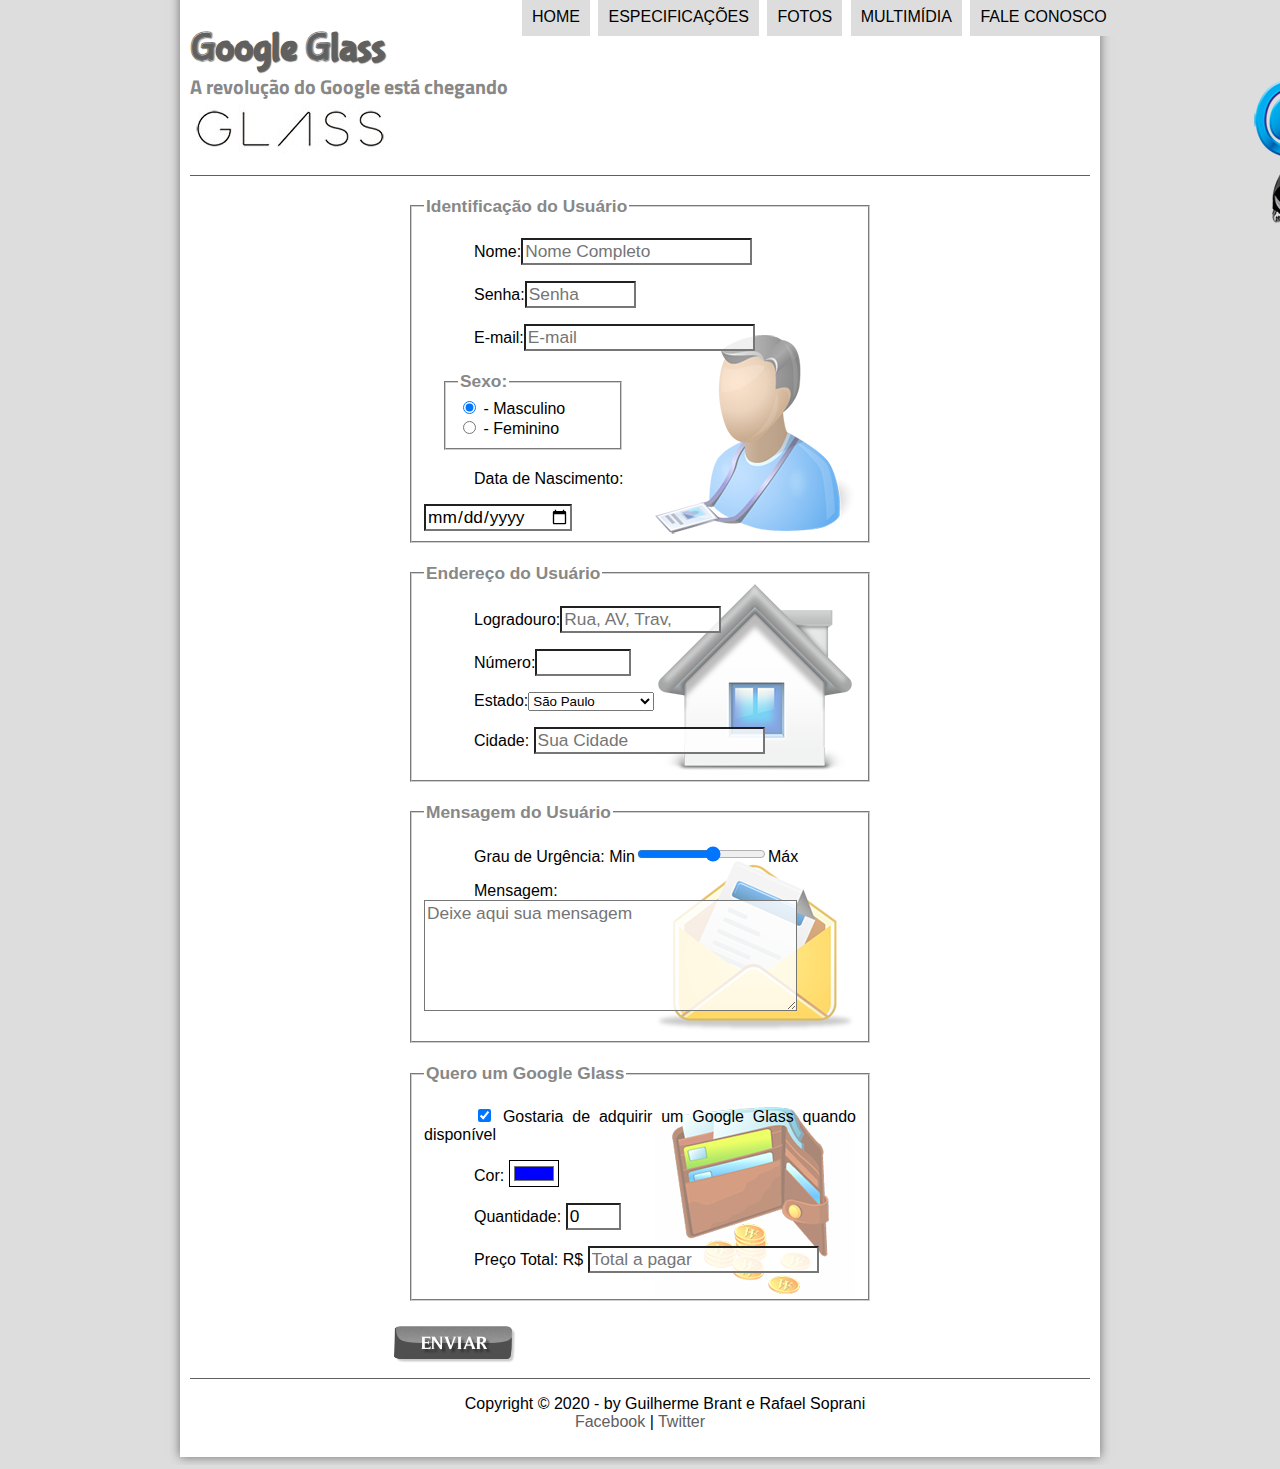
<file: fale-conosco.html>
<!DOCTYPE html>
<html lang="pt">
<head>
    <meta charset="UTF-8">
    <title>Tudo sobre Google Glass</title>
    <link rel="stylesheet" href="_css/estilo.css">
    <link rel="stylesheet" href="_css/form.css">
    <script language="javascript" src="_javascript/funcoes.js"></script>
    <script>
        function calc_total(){
            var qtd = parseInt(document.getElementById('cQtd').value);
            tot = qtd * 1500;
            document.getElementById('cTot').value = tot;
        }
    </script>
 </head>
 <script language="javascript" src="_javascript/funcoes.js"> </script>
 <body>
<div id="interface">
<header id="cabecalho">
<hgroup>
    <h1> Google Glass </h1> 
    <h2>A revolução do Google está chegando</h2>               
</hgroup>

<img id="icone"src="_imagens/contato.png" alt="glass-oculos-preto-peq">
<nav id="menu">
    <h1>Menu Principal</h1>
    <ul type="disc">
        <li onmouseover="mudafoto('_imagens/home.png')" onmouseout="mudafoto('_imagens/contato.png')"><a href="index.html"> Home </a></li>
        <li onmouseover="mudafoto('_imagens/especificacoes.png')"onmouseout="mudafoto('_imagens/contato.png')"><a href="specs.html">Especificações</a></li>
        <li onmouseover="mudafoto('_imagens/fotos.png')"onmouseout="mudafoto('_imagens/contato.png')"><a href="fotos.html">Fotos</a></li>
        <li onmouseover="mudafoto('_imagens/multimidia.png')" onmouseout="mudafoto('_imagens/contato.png')"><a href="multimidia.html">Multimídia</a></li> 
        <li onmouseover="mudafoto('_imagens/contato.png')" onmouseout="mudafoto('_imagens/contato.png')"><a href="fale-conosco.html">Fale conosco</a></li>
    </ul>
</nav>
</header>
<form action="mailto:contato@cusoemvideo.com" method="POST" id="fContato" oninput="calc_total();"> 
    <fieldset id="usuario">
<legend> Identificação do Usuário</legend>
    <p><label for="cNome">Nome:</label><input type="text" name="tNome" id="cNome" size="20" maxlength="30" placeholder="Nome Completo"> </p> 
    <p><label for="cSenha">Senha:</label><input type="password" name="tSenha" id="cSenha" size="8" maxlength="8" placeholder="Senha"></p> 
    <p><label for="cMail">E-mail:</label><input type="email" name="tMail" id="cMail" size="20" maxlength="40" placeholder="E-mail"></p> 
    <fieldset id="sexo"> <legend>Sexo:</legend> 
        <input type="radio" name="tSexo" id="cMasc" checked><label for="cMasc"> - Masculino</label><br>
        <input type="radio" name="tSexo" id="cFem"><label for="cFem"> - Feminino</label>
    </fieldset> 
        <p>Data de Nascimento:</p><input type="date" name="tNasc" id="cNasc">
</fieldset>
<fieldset id="endereco">
<legend>Endereço do Usuário</legend> 
    <p><label for="cRua">Logradouro:</label><input type="text" name="tRua" id="cRua" size="13" maxlength="80" placeholder="Rua, AV, Trav,"></p>
    <p><label for="cNum">Número:</label><input type="number" name="tNum" id="cNum" min="0" max="99999"></p>
    <p><label for="cEst">Estado:</label><select name="tEst" id="cEst">
        <optgroup label="região Sudeste">
            <option value="AC">Acre</option>
            <option value="SP" selected>São Paulo</option>
            <option value="MG">Minas Gerais</option>
        </optgroup>

        <optgroup label="região Sul">
            <option value="Pr">Paraná</option>
            <option value="SC">Santa Catarina</option>
            <option value="CE">Ceara</option>
        </optgroup>
    </select></p> 

    <p><label for="cCid">Cidade:</label>
        <input type="text" name="tCid" id="cCid" maxlength="40" size="20" placeholder="Sua Cidade" list="cidades"></p>
        <datalist id="cidades">
            <option value="rio branco"></option>
            <option value="nova iguaçu"></option>
            <option value="niteroi"></option>
            <option value="belford roxo"></option>
        </datalist> 
</fieldset>
<fieldset id="mensagem">
<legend>Mensagem do Usuário</legend> 
    <p><label for="cUrg">Grau de Urgência:</label>
    Min<input type="range" name="tUrg" id="cUrg" min="0" max="10" step="2">Máx</p> 
    <p><label for="cMsg">Mensagem:</label>
    <textarea name="tMsg" id="cMsg" cols="35" rows="5" placeholder="Deixe aqui sua mensagem"></textarea></p> 
</fieldset>
<fieldset id="pedido">
<legend>Quero um Google Glass</legend> 
    <p><input type="checkbox" name="tPed" id="cPed" checked>
    <label for="cPed">Gostaria de adquirir um Google Glass quando disponível</label></p>
    <p><label for="cCor">Cor:</label>
    <input type="color" name="tCor" id="cCor" value="#0000FF"></p>
    <p><label for="cQtd">Quantidade:</label>
    <input type="number" name="tQtd" id="cQtd" min="0" max="5" value="0"></INp></p>
    <p><label for="cTot">Preço Total: R$</label>
    <input type="text" name="tTot" id="cTot" placeholder="Total a pagar" readonly></p>
</fieldset>

<input type="image" name="tEnviar" src="_imagens/botao-enviar.png">
</form>
<footer id="rodape">
    <p>Copyright &copy; 2020 - by Guilherme Brant e Rafael Soprani <br/>
        <a href="http://facebook.com/cursosemvideo" target="_blank"> Facebook</a> | 
        <a href="http://twitter.com/cursosemvideo" target="_blank">Twitter</a></p>
</footer>
</div>
</body>
</html>
</file>
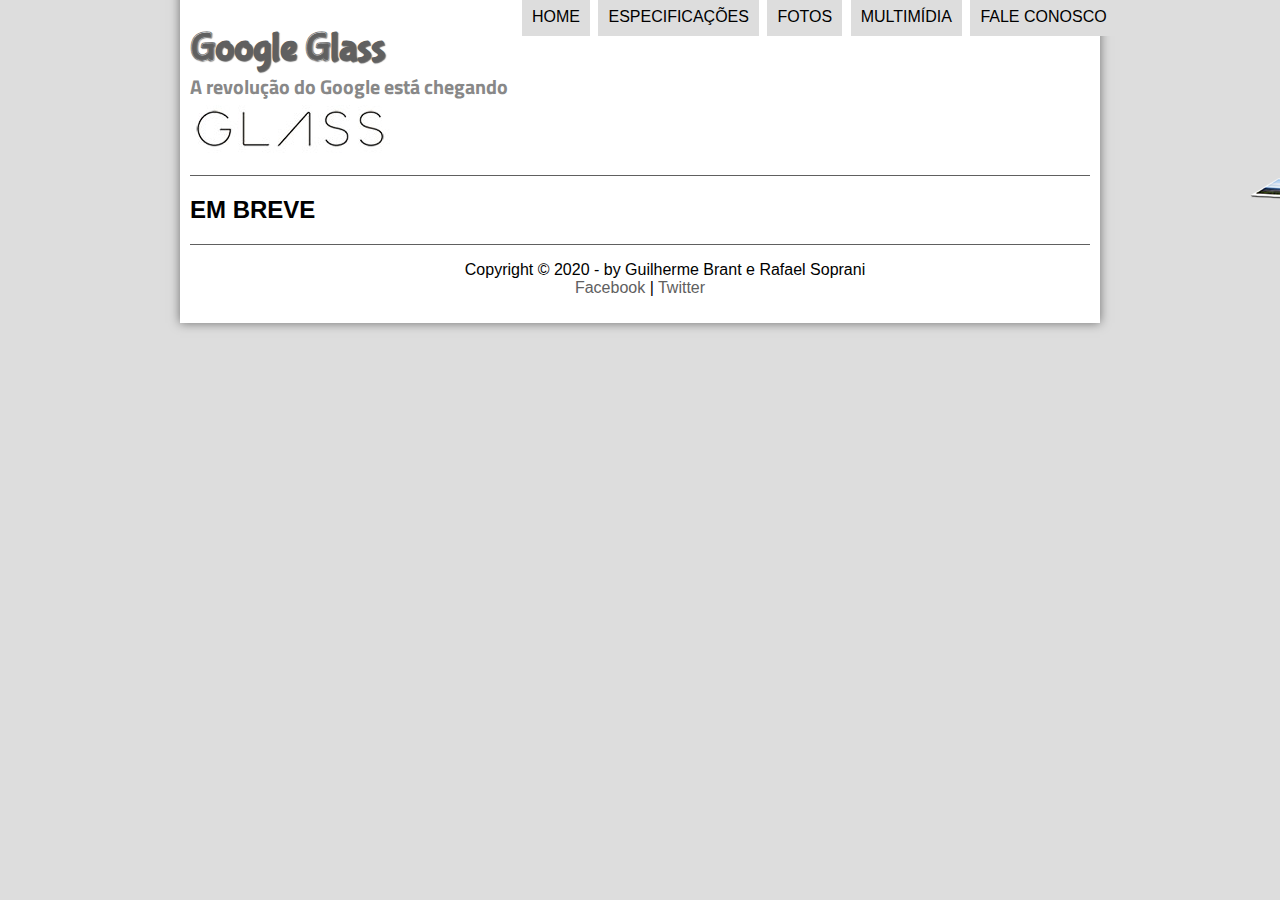
<file: fotos.html>
<!DOCTYPE html>
<html lang="pt">
<head>
    <meta charset="UTF-8">
    <title>Tudo sobre Google Glass</title>
    <link rel="stylesheet" href="_css/estilo.css">
 </head>
 <script language="javascript" src="_javascript/funcoes.js"> </script>
 <body>
<div id="interface">
<header id="cabecalho">
<hgroup>
    <h1> Google Glass </h1> 
    <h2>A revolução do Google está chegando</h2>               
</hgroup>

<img id="icone"src="_imagens/fotos.png" alt="glass-oculos-preto-peq">
<nav id="menu">
    <h1>Menu Principal</h1>
    <ul type="disc">
        <li onmouseover="mudafoto('_imagens/home.png')" onmouseout="mudafoto('_imagens/fotos.png')"><a href="index.html"> Home </a></li>
        <li onmouseover="mudafoto('_imagens/especificacoes.png')"onmouseout="mudafoto('_imagens/fotos.png')"><a href="specs.html">Especificações</a></li>
        <li onmouseover="mudafoto('_imagens/fotos.png')"onmouseout="mudafoto('_imagens/fotos.png')"><a href="fotos.html">Fotos</a></li>
        <li onmouseover="mudafoto('_imagens/multimidia.png')" onmouseout="mudafoto('_imagens/fotos.png')"><a href="multimidia.html">Multimídia</a></li> 
        <li onmouseover="mudafoto('_imagens/contato.png')" onmouseout="mudafoto('_imagens/fotos.png')"><a href="fale-conosco.html">Fale conosco</a></li>
    </ul>
</nav>
</header>

<h2>EM BREVE</h2>            
    
<footer id="rodape">
<p>Copyright &copy; 2020 - by Guilherme Brant e Rafael Soprani <br/>
    <a href="http://facebook.com/cursosemvideo" target="_blank"> Facebook</a> | 
    <a href="http://twitter.com/cursosemvideo" target="_blank">Twitter</a></p>
</footer>
</div>
</body>
</html>
</file>
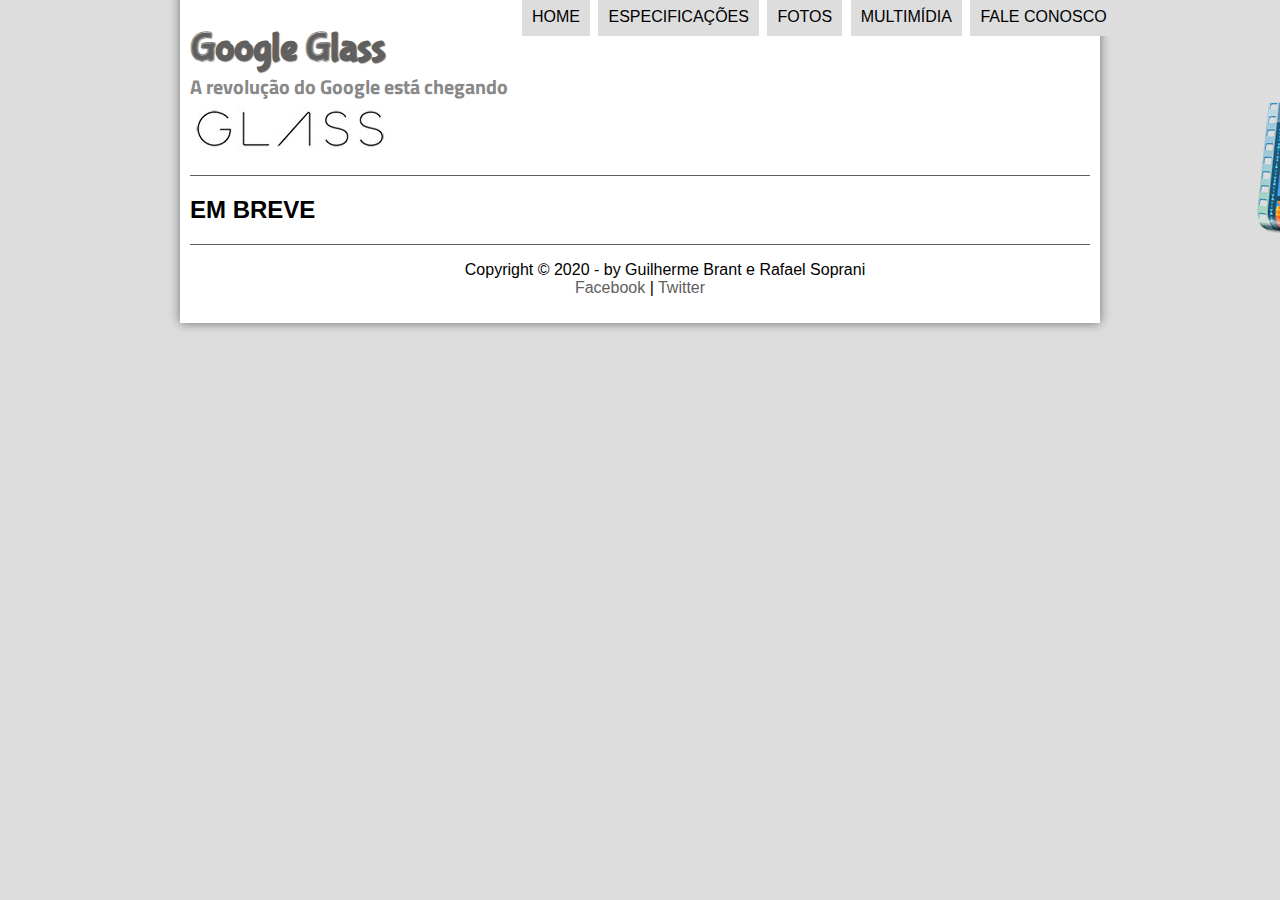
<file: multimidia.html>
<!DOCTYPE html>
<html lang="pt">
<head>
    <meta charset="UTF-8">
    <title>Tudo sobre Google Glass</title>
    <link rel="stylesheet" href="_css/estilo.css">
 </head>
 <script language="javascript" src="_javascript/funcoes.js"> </script>
 <body>
<div id="interface">
<header id="cabecalho">
<hgroup>
    <h1> Google Glass </h1> 
    <h2>A revolução do Google está chegando</h2>               
</hgroup>

<img id="icone"src="_imagens/multimidia.png" alt="glass-oculos-preto-peq">
<nav id="menu">
    <h1>Menu Principal</h1>
    <ul type="disc">
        <li onmouseover="mudafoto('_imagens/home.png')" onmouseout="mudafoto('_imagens/multimidia.png')"><a href="index.html"> Home </a></li>
        <li onmouseover="mudafoto('_imagens/especificacoes.png')"onmouseout="mudafoto('_imagens/multimidia.png')"><a href="specs.html">Especificações</a></li>
        <li onmouseover="mudafoto('_imagens/fotos.png')"onmouseout="mudafoto('_imagens/multimidia.png')"><a href="fotos.html">Fotos</a></li>
        <li onmouseover="mudafoto('_imagens/multimidia.png')" onmouseout="mudafoto('_imagens/multimidia.png')"><a href="multimidia.html">Multimídia</a></li> 
        <li onmouseover="mudafoto('_imagens/contato.png')" onmouseout="mudafoto('_imagens/multimidia.png')"><a href="fale-conosco.html">Fale conosco</a></li>
    </ul>
</nav>
</header>

<h2>EM BREVE</h2> 

<footer id="rodape">
    <p>Copyright &copy; 2020 - by Guilherme Brant e Rafael Soprani <br/>
        <a href="http://facebook.com/cursosemvideo" target="_blank"> Facebook</a> | 
        <a href="http://twitter.com/cursosemvideo" target="_blank">Twitter</a></p>
</footer>
</div>
</body>
</html>
</file>
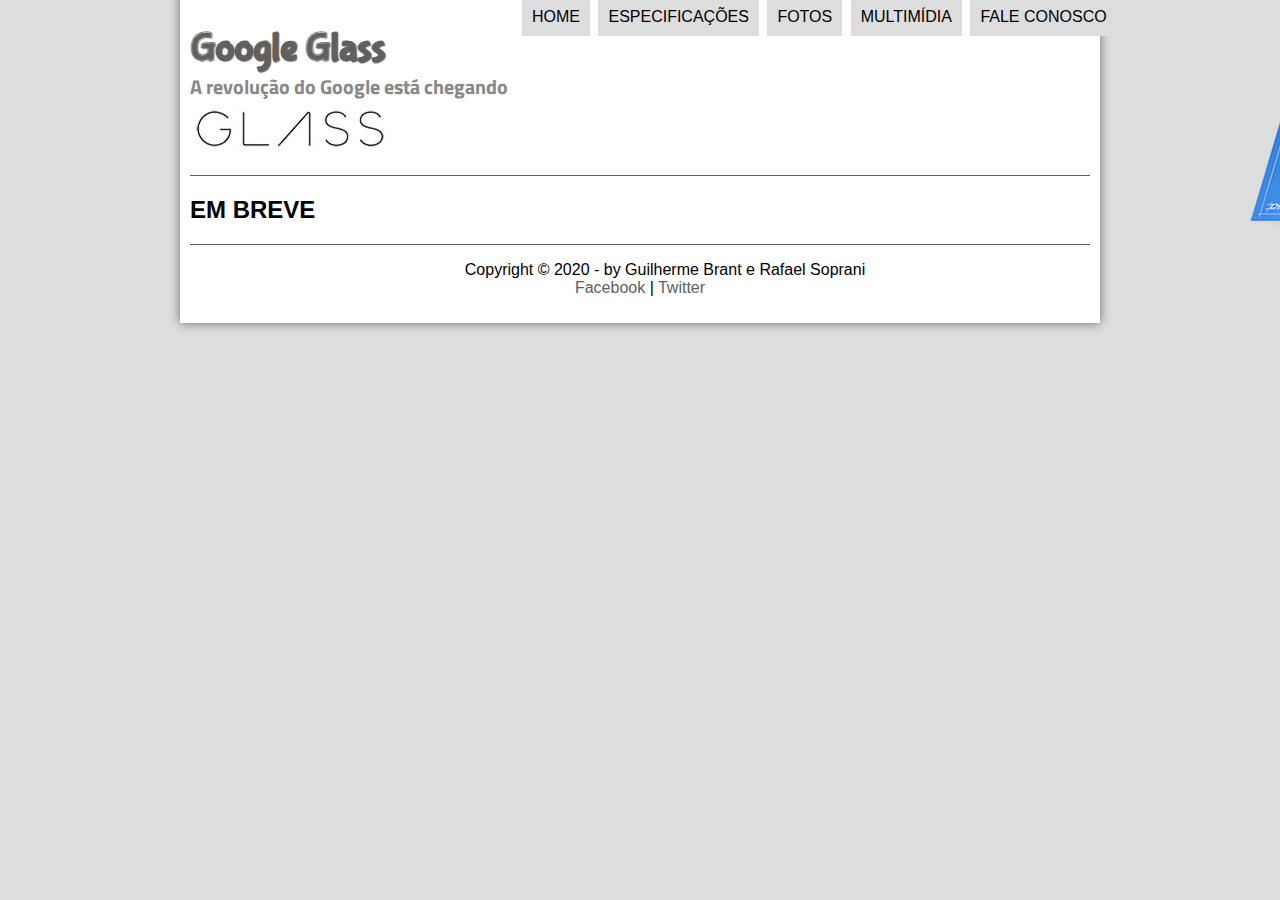
<file: specs.html>
<!DOCTYPE html>
<html lang="pt">
<head>
    <meta charset="UTF-8">
    <title>Tudo sobre Google Glass</title>
    <link rel="stylesheet" href="_css/estilo.css">
 </head>
 <script language="javascript" src="_javascript/funcoes.js"> </script>
 <body>
<div id="interface">
<header id="cabecalho">
<hgroup>
    <h1> Google Glass </h1> 
    <h2>A revolução do Google está chegando</h2>               
</hgroup>

<img id="icone"src="_imagens/especificacoes.png" alt="glass-oculos-preto-peq">
<nav id="menu">
    <h1>Menu Principal</h1>
    <ul type="disc">
        <li onmouseover="mudafoto('_imagens/home.png')" onmouseout="mudafoto('_imagens/especificacoes.png')"><a href="index.html"> Home </a></li>
        <li onmouseover="mudafoto('_imagens/especificacoes.png')"onmouseout="mudafoto('_imagens/especificacoes.png')"><a href="specs.html">Especificações</a></li>
        <li onmouseover="mudafoto('_imagens/fotos.png')"onmouseout="mudafoto('_imagens/especificacoes.png')"><a href="fotos.html">Fotos</a></li>
        <li onmouseover="mudafoto('_imagens/multimidia.png')" onmouseout="mudafoto('_imagens/especificacoes.png')"><a href="multimidia.html">Multimídia</a></li> 
        <li onmouseover="mudafoto('_imagens/contato.png')" onmouseout="mudafoto('_imagens/especificacoes.png.png')"><a href="fale-conosco.html">Fale conosco</a></li>
    </ul>
</nav>
</header>
<h2>EM BREVE</h2> 

<footer id="rodape">
    <p>Copyright &copy; 2020 - by Guilherme Brant e Rafael Soprani <br/>
        <a href="http://facebook.com/cursosemvideo" target="_blank"> Facebook</a> | 
        <a href="http://twitter.com/cursosemvideo" target="_blank">Twitter</a></p>
</footer>
</div>
</body>
</html>
</file>
<file: _css/estilo.css>
@charset "UTF-8";
@import url("https://fonts.googleapis.com/css2?family=Titillium+Web&display=swap");
@font-face{
    font-family: "FonteLogo";
    src: url("../_fonts/bubblegum-sans-regular.otf");
}
@import url('https://fonts.googleapis.com/css2?family=Titillium+Web&display=swap');

body {
    font-family: Arial, Helvetica, sans-serif;
    background-color: #dddddd;
    color: rgba(0, 0, 0, 1);
}

div#interface{
    width: 900px;
    background-color: #ffffff;
    margin: -20px auto 0px auto;
    box-shadow: 0px 0px 10px rgba(0,0,0,.5);
    padding: 10px;
}
p {
    text-align: justify;
    text-indent: 50px;
}

a {
    color: #606060;
    text-decoration: none;
}

a:hover{
    text-decoration: underline ;
}

header#cabecalho img#icone{
    position: absolute;
    left:1250px;
    top: 70px;
}
a{
    color: #606060;
    text-decoration: none;
}

a:hover{
    text-decoration: underline;
}

header#cabecalho{
    border-bottom: 1px #606060 solid;
    height: 150px;
    background: url("../_imagens/glass-logo-peq.jpg") no-repeat 0px 80px;
}
header#cabecalho h1{
    font-family: "FonteLogo";
    font-size: 30pt;
    color: #606060;
    text-shadow: 1px 1px 1px rgba(0,0,0,.6);
    padding: 0px;
    margin-bottom: 0px;
}
header#cabecalho h2{
    font-family: "Titillium Web", sans-serif;;
    font-size: 15pt;
    color: #888888;
    padding: 0px;
    margin-top: 0px;
}
/* Formatação de imagens com legendas */
figure.foto-legenda {
    position: relative;
    border: 8px solid white;
    box-shadow: 1px 1px 4px black ;
}
figure.foto-legenda img{
    width: 100%;
    height: 100%;
}

figure.foto-legenda figcaption {
    opacity: 0;
    position: absolute;
    top: 0px;
    background-color: rgba(0, 0, 0, .4);
    color: white;
    width: 100%;
    height: 100%;
    padding: 10px;
    box-sizing: border-box;
    transition: opacity 1s ;
}

figure.foto-legenda:hover figcaption{ 
  opacity: 1;  
}
/* Formatação do menu */
nav#menu{
    display: block;
}
nav#menu ul {
    list-style: none;
    text-transform: uppercase;
    position: absolute;
    top: -20px;
    left: 480px;
}
nav#menu li{
    display: inline-block;
    background-color: #dddddd;
    padding: 10px;
    margin: 2px;
    transition: background-color 1s;
}
nav#menu li:hover{
    background-color: #606060;
}
nav#menu h1{
    display: none;
}

nav#menu a{
    color: #000000;
    text-decoration: none;
}

nav#menu a:hover{
    color:#ffffff;
    text-decoration: underline;
}

section#corpo {
    display: block;
    width: 450px;
    float: left;
    border-right: 1px solid #606060 ;
    padding-right: 15px;
}

article#noticia-principal h2 {
    font-size: 12pt;
    color: #606060;
    background-color: #dddddd;
    padding: 5px 0px 5px 10px;
    margin: 10px 0px 10px 0px;
}

header#cabecalho-artigo h1 {
    font-family: 'FonteLogo', sans-serif;
    font-size: 20pt;
    color: #606060;
    margin-bottom: 0px ;
    margin-top: 0px ;
}

.direita {
    text-align: right;
}

header#cabecalho-artigo h2 {
    font-size: 13pt;
    color: #cecece;
    background-color: #ffffff;
    margin-bottom: 0px ;
}

header#cabecalho-artigo h3 {
    font-size: 12px;
    color: #606060;

}

table#tabelaspec {
    border: 1px solid #606060;
    border-spacing: 0px;
    margin-left: auto;
    margin-right: auto;
}

table#tabelaspec td {
    border: 1px solid #606060;
    padding: 10px;
    text-align: center;
    vertical-align: middle;
}

table#tabelaspec td.ce {
    color: #ffffff;
    background-color: #606060;
    vertical-align: top;
    font-weight: bold;

}

table#tabelaspec td.cd {
    color: #ffffff;
    background-color: #cecece;

}

table#tabelaspec caption {
    color: #888888;
    font-size: 13pt;
    font-weight: bold;
}

table#tabelaspec caption span {
    display: block;
    float: right;
    color: #000000;
    font-size: 8pt;
    margin-top: 10px;
}

aside#lateral {
    display: block;
    width: 400px;
    float: right;
    background-color: #dddddd;
    padding: 10px;
    margin-top: 10px ;
    box-shadow: 2px 2px 2px rgba(0,0,0,.5);
}

aside#lateral h1 {
    font-family: 'FonteLogo', sans-serif;
    font-size: 20pt;
    color: #606060 ;
    margin-top: 0px;
}

aside#lateral h2 {
    background-color: #606060 ;
    font-size: 13pt;
    color: #ffffff;
    padding: 5px;

}

footer#rodape {
    clear: both;
    border-top: 1px solid #606060;

}

footer#rodape p {
    text-align: center;
}
</file>
<file: _css/form.css>
@charset "UTF-8";

form{
    width: 500px;
    margin: auto;
}

input, textarea{
    font-family: sans-serif;
    font-weight: normal;
    font-size: 13pt;
    background-color: rgba(255, 255, 255,.8);
}

input:hover{
    background-color: #dddddd;
}

legend{
    color: #888888;
    font-weight: bold;
    font-size: 13pt;
    font-family: sans-serif;
}

fieldset{
    border-color: #cecece;
    margin: 20px;
}

fieldset#sexo{
    width: 150px;
}

fieldset#usuario{
    background: url("../_imagens/icone-contato.png") no-repeat 95% 95%;
}

fieldset#endereco{
    background: url("../_imagens/icone-endereco.png") no-repeat 95% 95%;
}

fieldset#mensagem{
    background: url("../_imagens/icone-mensagem.png") no-repeat 95% 95%;
}

fieldset#pedido{
    background: url("../_imagens/icone-pagamento.png") no-repeat 95% 95%;
}
</file>
